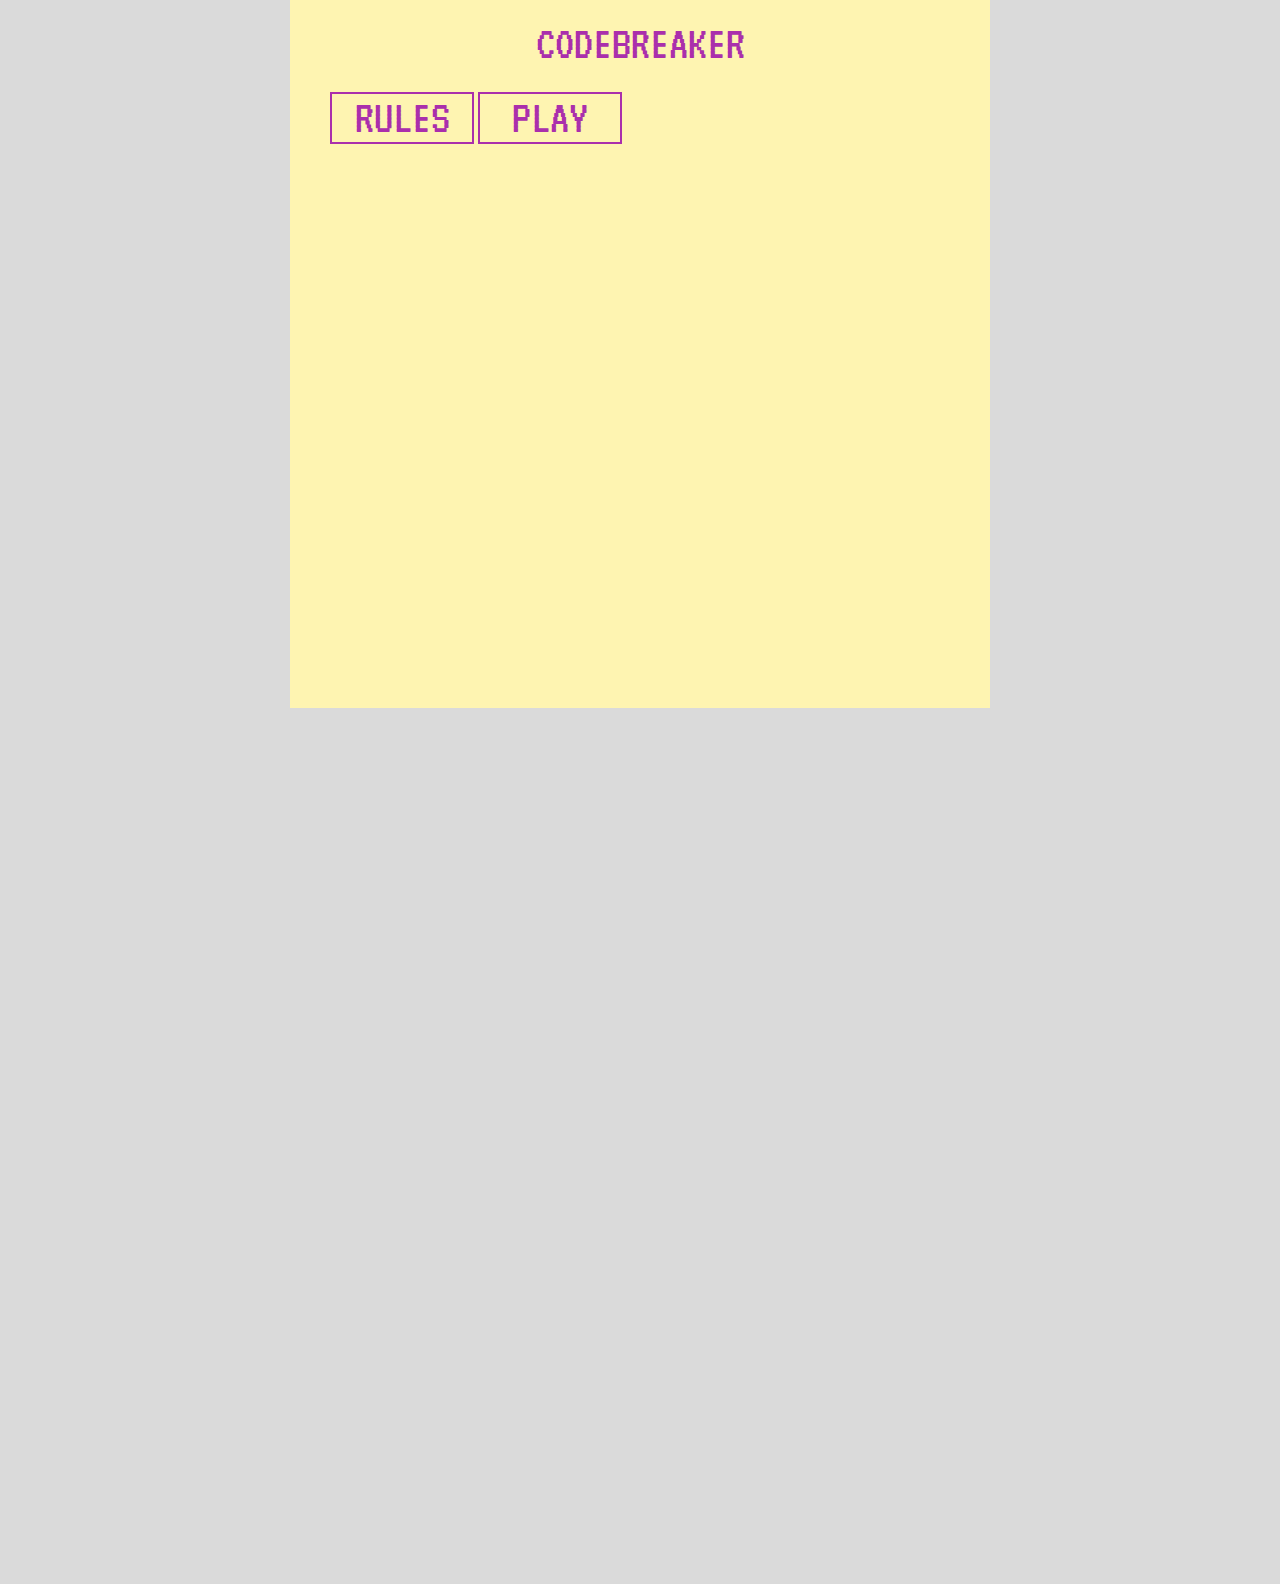
<file: index.html>
<!DOCTYPE html>
<html lang="en">
  <head>
    <meta charset="utf-8" />
    <meta name="viewport" content="width=device-width, initial-scale=1.0">
    <link rel="stylesheet" type="text/css" href="css/cb-styles.css" />
    <title>CODEBREAKER</title>
  </head>

  <body>
      <!--// page begins //-->
      <div id="page">

        <header>
          <p class="ctr flamer">codebreaker<p>
        </header>

        <!--// main //-->
        <div id="main">

          <input type="button" id="game_rules" value="rules">
          <input type="button" id="game_play" value="play">

          <!--// instructions //-->
          <div id="rules" class="hide">
            <h1>game rules<br>------------</h1>
            <p>This game is based on the classic Atari 2600 game of the same
            title. The object of the game is to guess 3
            numbers between 0 and 9 in the correct order. If you
            make a valid guess, a flag is raised. Flags indicate one
            of three things:</p>

            <ul>
              <li>* = a number has been matched and is not in the correct
               position</li>
              <li>+ = a number has been matched and is in the correct
                position</li>
              <li>- = a number has not been matched.</li>
            </ul>

            <p>The flag does not necessarily indicate the correct position on
            the readout. For example, given a solution of 123, the game play
            might look like this:</p>

            <ul>
              <li>346 --> -*-</li>
              <li>328 --> -+*</li>
              <li>423 --> ++-</li>
              <li>123 --> +++</li>
            </ul>

            <p>The game play ends when all of the numbers have been matched
            to their correct positions or 10 guesses have been taken.
            </p>
          </div>

          <!--// game interface begins //-->
          <div id="game" class="hide">

            <form action="#game" id="player_input">
                <p>
                  <input autofocus id="player_guess" maxlength="3" type="text">
                  <input type="submit" value="guess">
                </p>
            </form>

          </div><!--// game ends //-->

        </div><!--// main ends //-->

      </div><!--// page ends //-->

      <script src="js/cb-game.js"></script>

      <script type="text/javascript">

      var game_params = {
          skillLevel: 3,
          players: 1,
          guesses: 10
      };

      var html_targets = {
          submitGuess:  document.getElementsByTagName("form")[0],
          playerGuess:  document.getElementById('player_guess'),
          gameFeedback: document.getElementById('game'),
          gameRules:    document.getElementById('rules'),
          showRules:    document.getElementById('game_rules'),
          playGame:     document.getElementById('game_play')
      };

      codebreaker(game_params, html_targets);
      </script>

  </body>
</html>
</file>
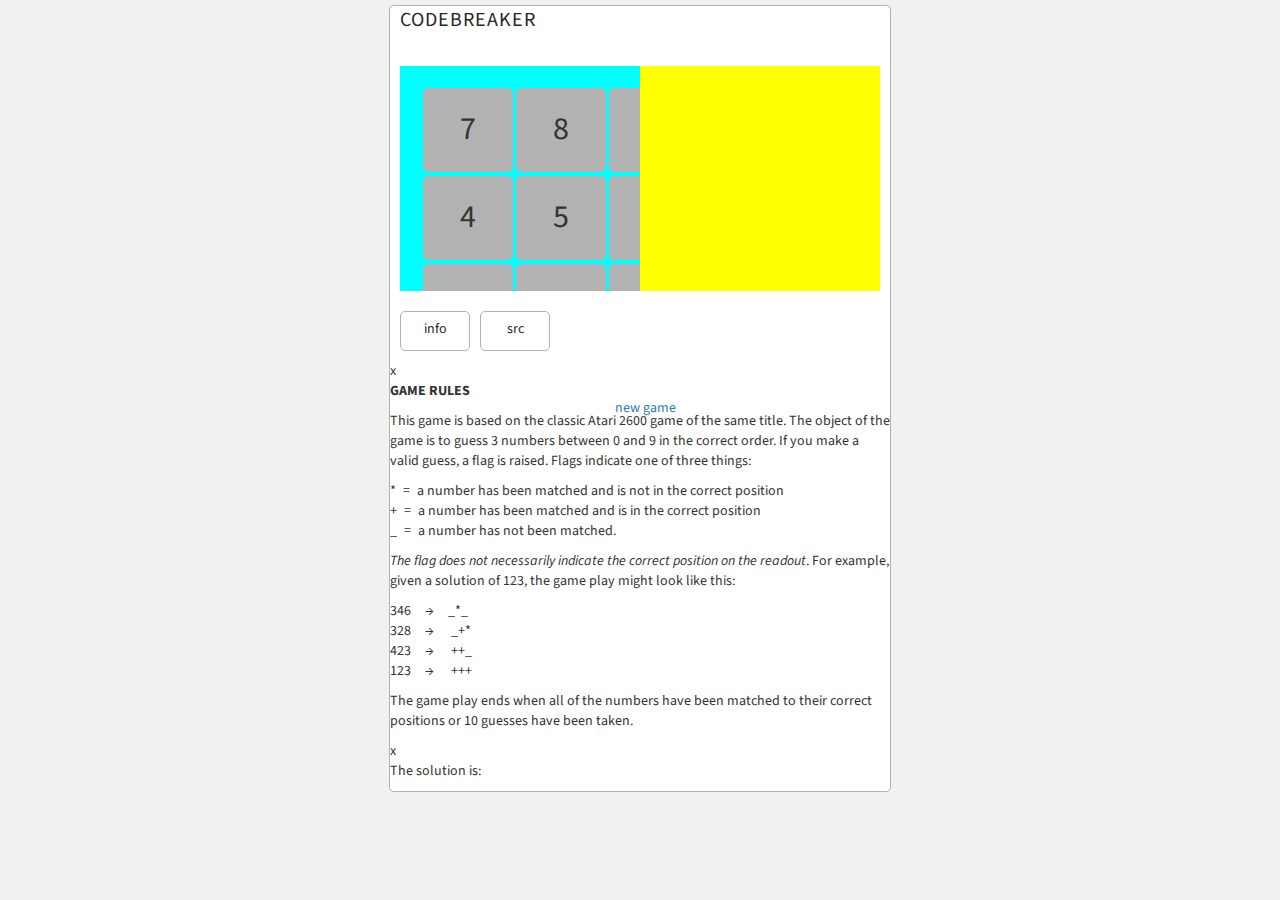
<file: codebreaker/public/index.html>
<!DOCTYPE html>
<html lang="en">
  <head>
    <meta charset="utf-8" />
    <meta name="viewport" content="width=device-width, initial-scale=1.0">
    <meta name="description" content="This is a simple guessing game.">

    <link rel="shortcut icon" href="img/favicon.ico" type="image/x-icon">
    <link rel="icon" href="img/favicon.ico" type="image/x-icon">
    <!-- apple touch icon -->
    <link rel="shortcut icon" href="img/favicon.png">
    <link rel="apple-touch-icon" sizes="72x72" href="img/favicon.png">

    <link rel="stylesheet" href="http://maxcdn.bootstrapcdn.com/bootstrap/3.2.0/css/bootstrap.min.css">
    <script src="https://ajax.googleapis.com/ajax/libs/jquery/1.11.1/jquery.min.js"></script>
    <script src="http://maxcdn.bootstrapcdn.com/bootstrap/3.2.0/js/bootstrap.min.js"></script>

    <link rel="stylesheet" type="text/css" href="css/cb-styles.css" />

    <title>C O D E B R E A K E R</title>
  </head>

  <body>
      <!-- page begins -->
      <div class="container">

        <header>
          <p class="title">CODEBREAKER</p>
        </header>

        <!-- main -->
        <div id="main">

          <!-- keypad for input -->
          <div id="keypad" class="col-sm-6">

            <div id="keypad-panel">

              <div id="keys-readout" class="console-txt"></div>

              <form action="#" id="player-input" method="get">

                <input id="player-guess" type="hidden">
                <br>
                <input id="seven" class="key side" type="button" value="7">
                <input id="eight" class="key" type="button" value="8">
                <input id="nine" class="key" type="button" value="9">
                <br>
                <input id="four" class="key side" type="button" value="4">
                <input id="five" class="key" type="button" value="5">
                <input id="six" class="key" type="button" value="6">
                <br>
                <input id="one" class="key side" type="button" value="1">
                <input id="two" class="key" type="button" value="2">
                <input id="three" class="key" type="button" value="3">
                <br>
                <input id="zero" class="key side" type="button" value="0">
                <input id="clear" class="key" type="button" value="C">
                <input id="enter" class="key-act" type="button"
                  value="&crarr;">

              </form>

            </div><!-- keypad panel ends -->

          </div><!-- the keypad ends -->

          <!-- the console -->
          <div id="console" class="col-sm-6">

            <!-- the recorded guesses -->
            <div id="console-readout">

              <!-- the guesses entered -->
              <!-- messages returned to the player -->
              <div id="console-guesses">
                <ol id="status"></ol>
              </div>

              <!-- display messages to player: win, lose, invalid -->
              <div id="console-messages"></div>

            </div><!-- readout ends -->

          </div><!-- console ends -->

        </div><!-- main ends -->

        <!-- footer -->
        <footer>
          <div id="info" class="footer-text">info</div>
          <div id="src" class="footer-text">src</div>
          <div id="new-game" class="footer-text"><a href="scores.html">
            new game</a></div>
        </footer><!-- footer ends -->

        <!-- info panel -->
        <div id="rules">
          <div id="info-exit">x</div>
          <p><strong>GAME RULES</strong></p>
          <p>This game is based on the classic Atari 2600 game of the same
          title. The object of the game is to guess 3
          numbers between 0 and 9 in the correct order. If you
          make a valid guess, a flag is raised. Flags indicate one
          of three things:</p>

          <ul>
            <li>*&ensp;=&ensp;a number has been matched and is not in
              the correct position</li>
            <li>+&ensp;=&ensp;a number has been matched and is in the correct
              position</li>
            <li>_&ensp;=&ensp;a number has not been matched.</li>
          </ul>

          <p><em>The flag does not necessarily indicate the correct position on
          the readout</em>. For example, given a solution of 123, the game play
          might look like this:</p>

          <ul>
            <li>346&emsp;&rarr;&emsp;_*_</li>
            <li>328&emsp;&rarr;&emsp; _+*</li>
            <li>423&emsp;&rarr;&emsp; ++_</li>
            <li>123&emsp;&rarr;&emsp; +++</li>
          </ul>

          <p>The game play ends when all of the numbers have been matched
          to their correct positions or 10 guesses have been taken.
          </p>
        </div><!-- info panel ends -->

        <!-- solution panel -->
        <div id="reveal-solution">
          <div id="reveal-solution-exit">x</div>
          <p>The solution is:</p>          
        </div><!-- solution panel ends -->

      </div><!-- page ends -->

      <script src="js/cb-gen-solution.js"></script>
      <script src="js/cb-keypad.js"></script>
      <script src="js/cb-game.js"></script>

      <script type="text/javascript">

        var params = {
            skillLevel: 3,
            players: 1,
            guesses: 10
        },
            targets = {
                keyPad:        document.getElementsByClassName('key'),
                keyDisplay:    document.getElementById('keys-readout'),
                keyEnter:      document.getElementById('enter'),
                submitGuess:   document.getElementsByTagName('form')[0],
                playerGuess:   document.getElementById('player-guess'),
                gameFeedback:  document.getElementById('status'),
                gameMessages:  document.getElementById('console-messages'),
                gameRules:     document.getElementById('rules'),
                infoExit:      document.getElementById('info-exit'),
                gameInfo:      document.getElementById('info'),
                gameSrc:       document.getElementById('src'),
                gameSolution:  document.getElementById('reveal-solution'),
                solExit:       document.getElementById('reveal-solution-exit'),
                newGame:       document.getElementById('new-game'),
                cbSrc:         'https://github.com/lautomator/codebreaker'
            };

        codebreaker(params, targets);

      </script>

  </body>
</html>
</file>
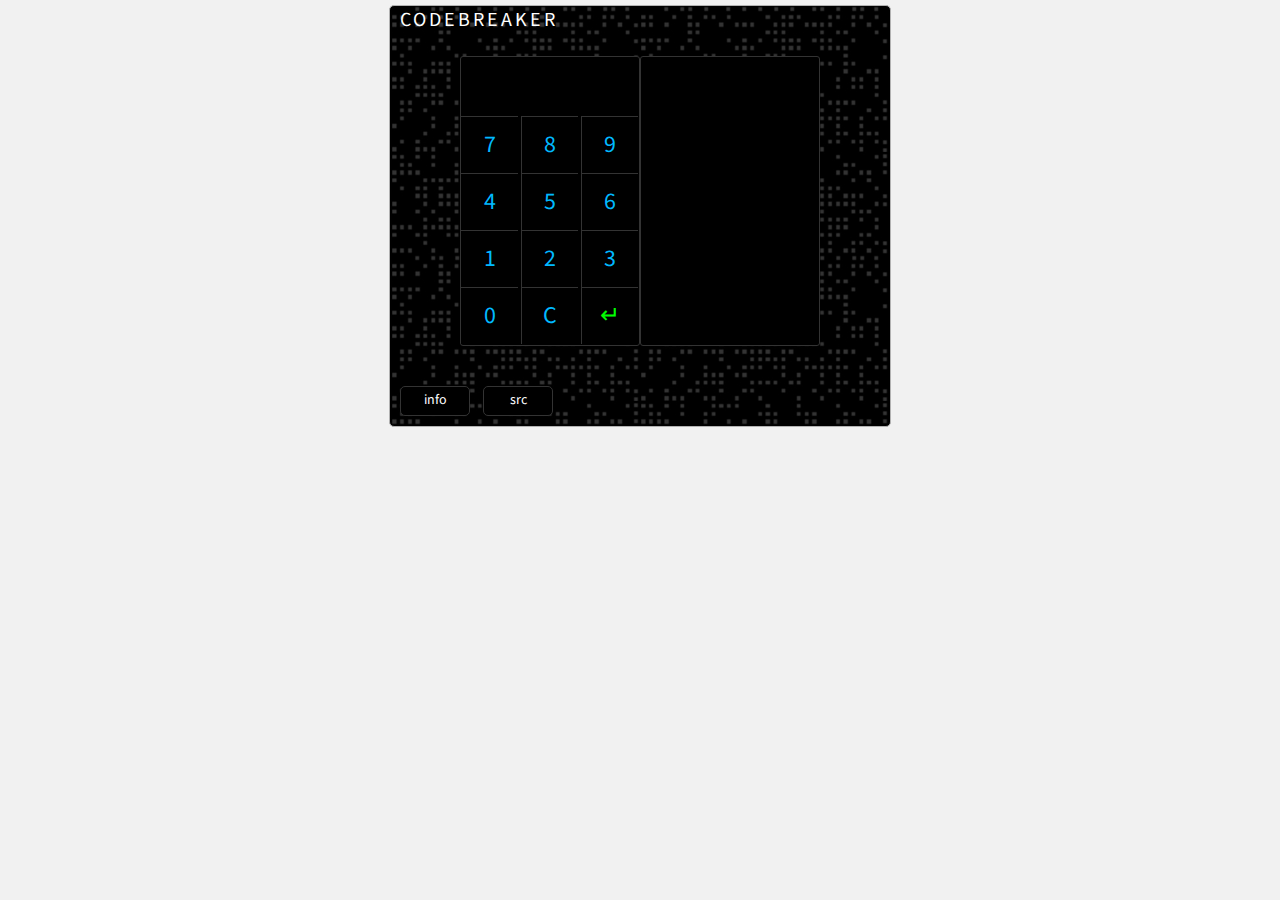
<file: codebreaker/www/index.html>
<!DOCTYPE html>
<html lang="en">
  <head>
    <meta charset="utf-8" />
    <meta name="viewport" content="width=device-width, initial-scale=1.0">
    <meta name="description" content="This is a simple guessing game.">

    <link rel="shortcut icon" href="img/favicon.ico" type="image/x-icon">
    <link rel="icon" href="img/favicon.ico" type="image/x-icon">

    <link rel="stylesheet" href="http://maxcdn.bootstrapcdn.com/bootstrap/3.2.0/css/bootstrap.min.css">
    <script src="https://ajax.googleapis.com/ajax/libs/jquery/1.11.1/jquery.min.js"></script>
    <script src="http://maxcdn.bootstrapcdn.com/bootstrap/3.2.0/js/bootstrap.min.js"></script>

    <link rel="stylesheet" type="text/css" href="css/cb-styles.css" />

    <title>C O D E B R E A K E R</title>
  </head>

  <body>
      <!-- page begins -->
      <div class="container">

        <header>
          <p class="title">CODEBREAKER</p>
        </header>

        <!-- main -->
        <div id="main">

          <!-- keypad for input -->
          <div id="keypad" class="col-sm-6">

            <div id="keypad-panel">

              <div id="keys-readout" class="console-txt"></div>

              <form action="#" id="player-input" method="get">

                <input id="player-guess" type="hidden">
                <br>
                <input id="seven" class="key side" type="button" value="7">
                <input id="eight" class="key" type="button" value="8">
                <input id="nine" class="key" type="button" value="9">
                <br>
                <input id="four" class="key side" type="button" value="4">
                <input id="five" class="key" type="button" value="5">
                <input id="six" class="key" type="button" value="6">
                <br>
                <input id="one" class="key side" type="button" value="1">
                <input id="two" class="key" type="button" value="2">
                <input id="three" class="key" type="button" value="3">
                <br>
                <input id="zero" class="key side" type="button" value="0">
                <input id="clear" class="key" type="button" value="C">
                <input id="enter" class="key-act" type="button"
                  value="&crarr;">

              </form>

            </div><!-- keypad panel ends -->

          </div><!-- the keypad ends -->

          <!-- the console -->
          <div id="console" class="col-sm-6">

            <!-- the recorded guesses -->
            <div id="console-readout">

              <!-- the guesses entered -->
              <!-- messages returned to the player -->
              <div id="console-guesses">
                <ol id="status"></ol>
              </div>

              <!-- display messages to player: win, lose, invalid -->
              <div id="console-messages"></div>

            </div><!-- readout ends -->

          </div><!-- console ends -->

        </div><!-- main ends -->

        <!-- footer -->
        <footer>
          <div id="info" class="footer-text">info</div>
          <div id="src" class="footer-text">src</div>
          <div id="new-game" class="footer-text"><a href="scores.html">
            new game</a></div>
        </footer><!-- footer ends -->

        <!-- info panel -->
        <div id="rules">
          <div id="info-exit">x</div>
          <p><strong>GAME RULES</strong></p>
          <p>This game is based on the classic Atari 2600 game of the same
          title. The object of the game is to guess 3
          numbers between 0 and 9 in the correct order. If you
          make a valid guess, a flag is raised. Flags indicate one
          of three things:</p>

          <ul>
            <li>*&ensp;=&ensp;a number has been matched and is not in
              the correct position</li>
            <li>+&ensp;=&ensp;a number has been matched and is in the correct
              position</li>
            <li>_&ensp;=&ensp;a number has not been matched.</li>
          </ul>

          <p><em>The flag does not necessarily indicate the correct position on
          the readout</em>. For example, given a solution of 123, the game play
          might look like this:</p>

          <ul>
            <li>346&emsp;&rarr;&emsp;_*_</li>
            <li>328&emsp;&rarr;&emsp; _+*</li>
            <li>423&emsp;&rarr;&emsp; ++_</li>
            <li>123&emsp;&rarr;&emsp; +++</li>
          </ul>

          <p>The game play ends when all of the numbers have been matched
          to their correct positions or 10 guesses have been taken.
          </p>
        </div><!-- info panel ends -->

        <!-- solution panel -->
        <div id="reveal-solution">
          <div id="reveal-solution-exit">x</div>
          <p>The solution is:</p>          
        </div><!-- solution panel ends -->

      </div><!-- page ends -->

      <script src="js/cb-gen-solution.js"></script>
      <script src="js/cb-keypad.js"></script>
      <script src="js/cb-game.js"></script>

      <script type="text/javascript">

        var params = {
            skillLevel: 3,
            players: 1,
            guesses: 10
        },
            targets = {
                keyPad:        document.getElementsByClassName('key'),
                keyDisplay:    document.getElementById('keys-readout'),
                keyEnter:      document.getElementById('enter'),
                submitGuess:   document.getElementsByTagName('form')[0],
                playerGuess:   document.getElementById('player-guess'),
                gameFeedback:  document.getElementById('status'),
                gameMessages:  document.getElementById('console-messages'),
                gameRules:     document.getElementById('rules'),
                infoExit:      document.getElementById('info-exit'),
                gameInfo:      document.getElementById('info'),
                gameSrc:       document.getElementById('src'),
                gameSolution:  document.getElementById('reveal-solution'),
                solExit:       document.getElementById('reveal-solution-exit'),
                newGame:       document.getElementById('new-game'),
                cbSrc:         'https://github.com/lautomator/codebreaker'
            };

        codebreaker(params, targets);

      </script>

  </body>
</html>
</file>
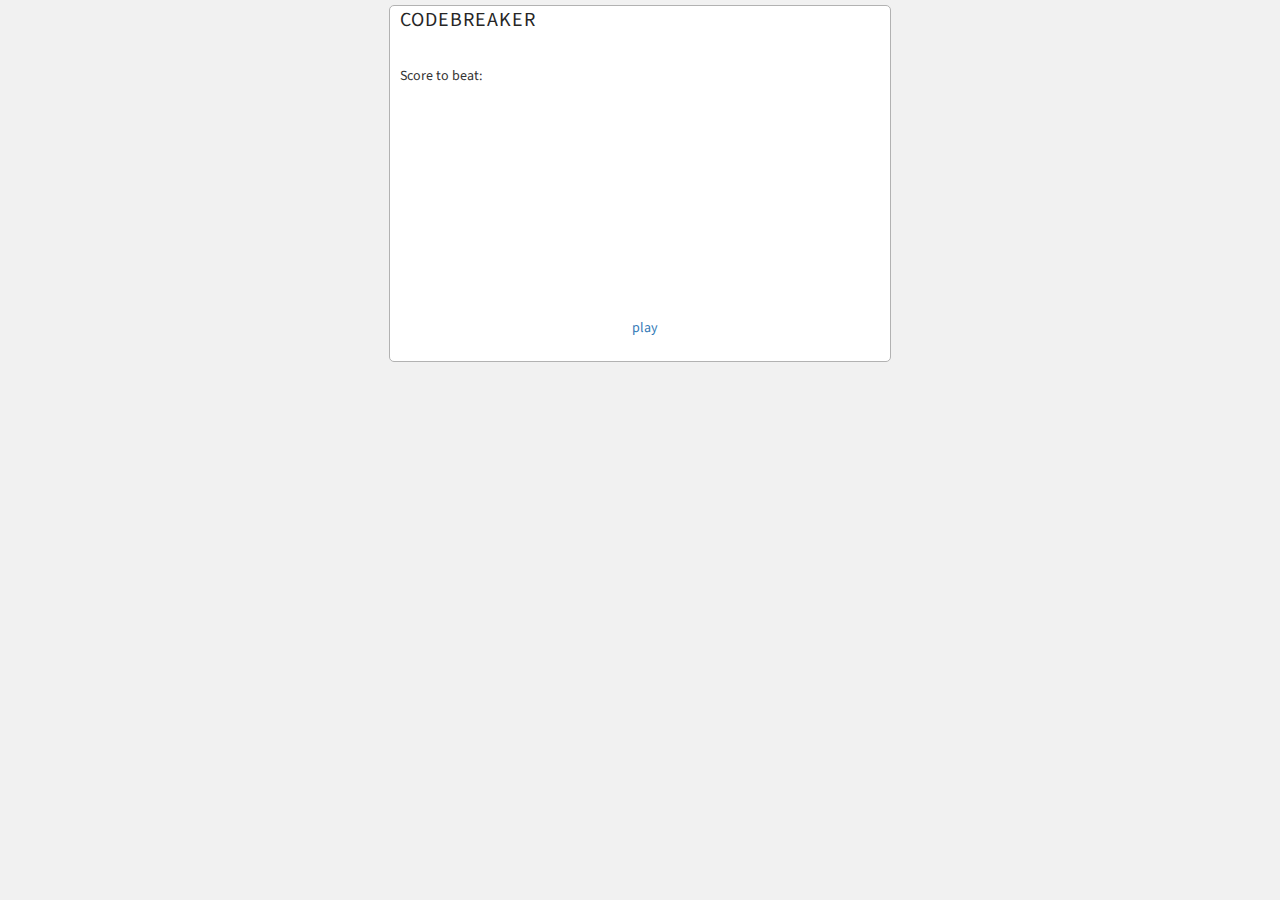
<file: codebreaker/public/scores.html>
<!DOCTYPE html>
<html lang="en">
  <head>
    <meta charset="utf-8" />
    <meta name="viewport" content="width=device-width, initial-scale=1.0">
    <meta name="description" content="This is a simple guessing game.">

    <link rel="shortcut icon" href="img/favicon.ico" type="image/x-icon">
    <link rel="icon" href="img/favicon.ico" type="image/x-icon">

    <link rel="stylesheet" href="http://maxcdn.bootstrapcdn.com/bootstrap/3.2.0/css/bootstrap.min.css">
    <script src="https://ajax.googleapis.com/ajax/libs/jquery/1.11.1/jquery.min.js"></script>
    <script src="http://maxcdn.bootstrapcdn.com/bootstrap/3.2.0/js/bootstrap.min.js"></script>

    <link rel="stylesheet" type="text/css" href="css/cb-styles.css" />

    <title>C O D E B R E A K E R</title>
  </head>

  <body>
      <!-- page begins -->
      <div class="container">

        <header>
          <p class="title">CODEBREAKER</p>
        </header>

        <!-- main -->
        <div id="main">

          <div id="score-banner">

            <p>Score to beat:</p>
            <ul id="high-score"></ul>

          </div>


        </div><!-- main ends -->

        <!-- footer -->
        <footer>
          <div id="play-game" class="footer-text"><a href="./">
            play</a></div>
        </footer><!-- footer ends -->

      </div><!-- page ends -->

      <script src="js/cb-scores.js"></script>
      <script type="text/javascript">

          var cbBestScoreTarget = document.getElementById('high-score');

          hiScore('score', cbBestScoreTarget);

      </script>

  </body>
</html>
</file>
<file: css/cb-styles.css>
/* =======================================
   codebreaker base styles
======================================= */

@import url(http://fonts.googleapis.com/css?family=VT323);

/* ---------------------------------------
   --color palette --
   play area:   #fef4b1 (yellow)
   info text:   #aa2fac (violet)
   background:  #dadada (grey)
   stats bg:    #85d923 (green)
   stats txt:   #020600 (black)
--------------------------------------- */

/* ---------------------------------------
   global
--------------------------------------- */
* {
  border: 0;
  border-collapse: collapse;
  background-repeat: no-repeat;
  list-style: none;
  margin: 0;
  padding: 0;
  text-decoration: none;
  vertical-align: top;
}

/* ---------------------------------------
   layout
--------------------------------------- */
body {
  background-color: #dadada;
  -webkit-text-size-adjust:none;
}

#page {
  background-color: #fef4b1;
  min-height: 700px;
  margin: 0 auto 0 auto;
  width: 700px;
}

header {
  height: 72px;
  padding-top: 20px;
  width: 700px;
}

#main {
  min-height: 596px;
  padding: 0 40px 20px 40px;
  width: 620px;
}

footer {
  height: 52px;
  width: 700px;
}

#menu {
  text-align: center;
}

#content {
  padding: 0 24px 0 24px;
}

/* ---------------------------------------
   typography
--------------------------------------- */
p, ul, li, label, input, h1 {
  color: #aa2fac;
  font: 48px/48px VT323;
  text-align: left;
  text-transform: uppercase;
}

.ctr {
  text-align: center;
}

.smaller-type p {
  color: #aa2fac;
  font: 20px/20px VT323;
  margin-bottom: 12px;
  text-align: left;
  text-transform: uppercase;
}

p.flamer {
  animation: flame 4s;
  animation-direction: alternate;
  animation-iteration-count: infinite;
  animation-play-state: running;
  -webkit-animation: flame 4s;
  -webkit-animation-direction: alternate;
  -webkit-animation-iteration-count: infinite;
  -webkit-animation-play-state: running;
  color: #aa2fac;
}
  @keyframes flame {
    0%    {color: #aa2fac;}
    25%   {color: #85d923;}
    50%   {color: #00ffff;}
    75%   {color: #ff00ff;}
    100%  {color: #ffff00;}
  }

  @-webkit-keyframes flame {
    0%    {color: #aa2fac;}
    25%   {color: #85d923;}
    50%   {color: #00ffff;}
    75%   {color: #ff00ff;}
    100%  {color: #ffff00;}
  }

/* ---------------------------------------
   form fields
--------------------------------------- */
input {
  background-color: #fef4b1;
  border: solid 2px #aa2fac;
  text-align: center;
  width: 144px;
}

/* ---------------------------------------
   graphical
--------------------------------------- */
.button {
  border-top: 4px solid #aa2fac;
  border-right: 2px solid #aa2fac;
  border-left: 2px solid #aa2fac;
  border-bottom: 4px solid #aa2fac;
  display: inline-block;
  padding: 4px 8px 4px 4px;
}

.hide {
  height: 0;
  visibility: hidden;
}

.show {
  min-height: 44px;
  visibility: visible;
}
</file>
<file: codebreaker/public/css/cb-styles.css>
@import url(http://fonts.googleapis.com/css?family=VT323);
@import url(http://fonts.googleapis.com/css?family=Source+Sans+Pro:400,700);

/* ====================================
   global
==================================== */
* {
  border: 0;
  background-repeat: no-repeat;
  font-family: "Source Sans Pro", sans-serif;
  margin: 0;
  padding: 0;
  text-decoration: none; 
}

/* ====================================
   primary layout spaces
==================================== */
body {
  background-color: #f1f1f1;
  padding: 5px; 
}

.container {
  background-color: #fff;
  border: 1px solid #b2b2b2;
  border-radius: 5px;
  min-height: 355px;
  margin: 0 auto;
  max-width: 502px;
  overflow: hidden;
  padding: 0 !important; 
}

header {
  height: 50px;
  padding: 0 0 0 10px;
  width: 100%; 
}

#main {
  min-height: 255px;
  margin: 0 auto;
  padding: 10px;
  width: 100%; 
}

footer {
  height: 50px;
  left: 0;
  padding: 0 0 0 10px;
  position: relative;
  top: 0;
  width: 100%; 
}

/* ====================================
   info / game rules
==================================== */
/*#rules {
  background-color: #000f20;
  bottom: 465px;
  border-radius: $glbl-radius;
  color: #fff;
  height: 542px;
  left: 0;
  margin: 0 auto 0 auto;
  opacity: .9;
  position: relative;
  visibility: hidden;
  width: 655px;
  z-index: 99;

}

#info_exit {
  cursor: pointer;
  height: 23px;
  left: 640px;
  margin: 4px;
  position: relative;
  width: 23px

}
*/
/* ====================================
   keypad
==================================== */
#keypad {
  background-color: cyan;
  overflow: hidden;

  height: 225px;
  margin: 0 auto;
  width: 240px; 
}

#keys_readout {
  background-color: #000f20;
  border-radius: 5px;
  height: 30px;
  /*margin: 10px auto 0 auto;*/
/*  left: -5px;
  position: relative;
  top: 5px;*/
  width: 220px; 
}

form {
  height: 449px;
  left: 8px;
  position: relative;
  right: 118px;
  top: 0;
  width: 279px; 
}

.key, #enter {
  background-color: #b2b2b2;
  border: 1px solid #b2b2b2;
  border-radius: 5px;
  cursor: pointer;
  font-size: 32px;
  height: 84px;
  margin: 2px 0 2px 0;
  width: 90px; 
}

/* ====================================
   console
==================================== */
#console {
  background-color: yellow;

  height: 225px;
  margin: 0 auto;
  width: 240px; 
}

/*#console_readout {
  background-color: #000f20;
  height: 449px;
  left: 8px;
  overflow: hidden;
  position: relative;
  top: 8px;
  width: 279px;

}

#console_messages {
  height: 23px;
  left: 20px;
  position: absolute;
  top: 403px;
  width: 239px;

}

#status {
  left: 40px;
  height: 366px;
  position: relative;
  top: 20px;
  width: 239px;

}*/
/* ====================================
   footer buttons
==================================== */
#info {
  border: 1px solid #b2b2b2;
  border-radius: 5px;
  cursor: pointer;
  height: 40px;
  left: 0;
  position: relative;
  top: 0;
  width: 70px; 
}

#src {
  border: 1px solid #b2b2b2;
  border-radius: 5px;
  bottom: 40px;
  cursor: pointer;
  height: 40px;
  margin-left: 80px;
  position: relative;
  width: 70px; 
}

#play_again {
  border: 1px solid #b2b2b2;
  border-radius: 5px;
  bottom: 80px;
  cursor: pointer;
  height: 40px;
  margin-left: 160px;
  position: relative;
  /*visibility: hidden;*/
  width: 90px; 
}

/* ====================================
   dynamic
==================================== */
.show {
  visibility: visible; 
}

.hide {
  visibility: hidden; 
}

li {
  list-style: none; 
}

/* ====================================
   typography
==================================== */
.title {
  color: #262626;
  font-size: 20px;
  letter-spacing: 1px; 
}

.footer-text {
  color: #262626;
  font-size: 14px;
  line-height: 34px;
  text-align: center; 
}
</file>
<file: codebreaker/www/css/cb-styles.css>
@import url(http://fonts.googleapis.com/css?family=Source+Sans+Pro:400);*{border:0;background-repeat:no-repeat;border-collapse:collapse;font-family:'Source Sans Pro',sans-serif;margin:0;padding:0;text-decoration:none}body{background-color:#f1f1f1;padding:5px}.container{background-color:#000;background-image:url('../img/99882.gif');background-repeat:repeat;border:1px solid #b2b2b2;border-radius:5px;min-height:420px;margin:0 auto;max-width:502px;overflow:hidden;padding:0!important}header{height:50px;padding:0 0 0 10px;width:100%}#main{min-height:320px;margin:0 auto;max-width:360px}footer{height:50px;left:0;padding:0 0 0 10px;position:relative;top:0;width:100%}#rules{background-color:#000;border:solid 1px #fff;border-radius:5px;display:none;margin:6px 15px 0 10px;max-width:480px;opacity:.8;padding:10px;position:absolute;top:6px;z-index:999}#info-exit{color:#0f0;cursor:pointer;float:right;font-size:28px;height:32px;line-height:28px;text-align:center;width:32px}#reveal-solution{background-color:#000;border-top:solid 1px #fff;border-bottom:solid 1px #fff;border-right:solid 1px #fff;border-radius:5px;display:none;height:75px;margin:0;opacity:.8;padding:5px 0 0 15px;position:absolute;top:50px;width:200px;z-index:999}#reveal-solution-exit{color:#0f0;cursor:pointer;float:right;font-size:28px;height:32px;line-height:12px;text-align:center;width:32px}#keypad{height:290px;margin:0 auto;padding:0!important;width:180px}#console-readout,#keypad-panel{background-color:#000;border:solid 1px #333;border-radius:3px;height:290px;margin:0 auto;width:180px}#keys-readout{height:42px;margin:5px auto 0 auto;position:relative;top:0;width:180px}#player-input{height:242px;margin:0 auto;position:relative;top:0;width:180px}#player-input .key,#player-input #enter{background-color:#000;border-top:solid 1px #333;border-left:solid 1px #333;cursor:pointer;height:57px;position:relative;bottom:8px;width:57px}#player-input .side{border-left:none}#player-input input:focus{display:none}#console{height:290px;margin:0 auto;padding:0;width:180px}#console-guesses{height:260px;padding-top:15px;width:180px}#console-messages{height:23px;width:180px}#status{left:40px;height:260px;width:180}#info,#src,#new-game,#play-game{background-color:#000;border:1px solid #333;border-radius:5px;cursor:pointer;display:inline-block;height:30px;margin:10px 10px 0 0;width:70px}#new-game{visibility:hidden}#score-banner{margin:0 auto;max-width:360px;padding-top:80px}#score-banner p,#score-banner ul li{color:#fff;font:32px/32px 'Source Sans Pro',sans-serif;letter-spacing:3px;text-align:center}#score-banner ul li{color:#0f0;font:72px/72px 'Source Sans Pro',sans-serif}.show{visibility:visible}.hide{visibility:hidden}li{list-style:none}a,a:hover{color:#fff;text-decoration:none}.title{color:#fff;font-size:20px;letter-spacing:3px}.footer-text{color:#fff;font-size:14px;line-height:26px;text-align:center}input{color:#00b9ff;font:24px/24px 'Source Sans Pro',sans-serif}.console-txt{color:#00b9ff;font:32px/46px 'Source Sans Pro',sans-serif;letter-spacing:3px;padding:0 15px 0 0;text-align:right}#status li{color:#00b9ff;font:22px/22px 'Source Sans Pro',sans-serif;letter-spacing:3px;padding-left:35px;text-align:left}#console-messages{color:#0f0;font:22px/22px #0f0;text-align:center}.key-act{color:#0f0}#rules>p,#rules>ul>li{color:#fff}#reveal-solution>p{color:#fff;font:18px/24px 'Source Sans Pro',sans-serif;margin:0!important}
</file>
